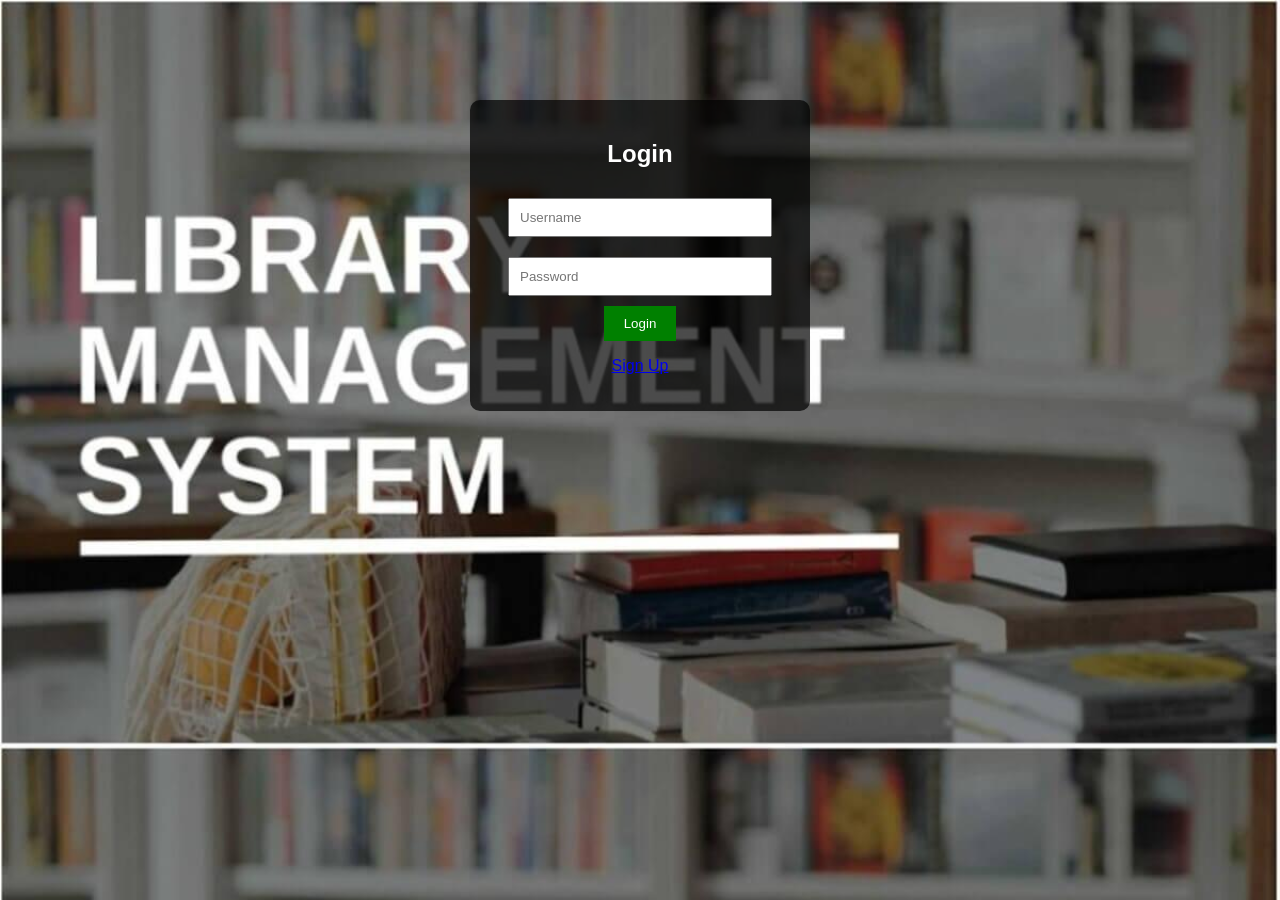
<file: index.html>
<!DOCTYPE html>
<html>
<head>
    <title>Login</title>
    <link rel="stylesheet" href="style.css">
</head>
<body>

<div class="box">
    <h2>Login</h2>
    <input type="text" placeholder="Username"><br>
    <input type="password" placeholder="Password"><br>
    <button onclick="location.href='dashboard.html'">Login</button>
    <p><a href="signup.html">Sign Up</a></p>
</div>

</body>
</html>
</file>
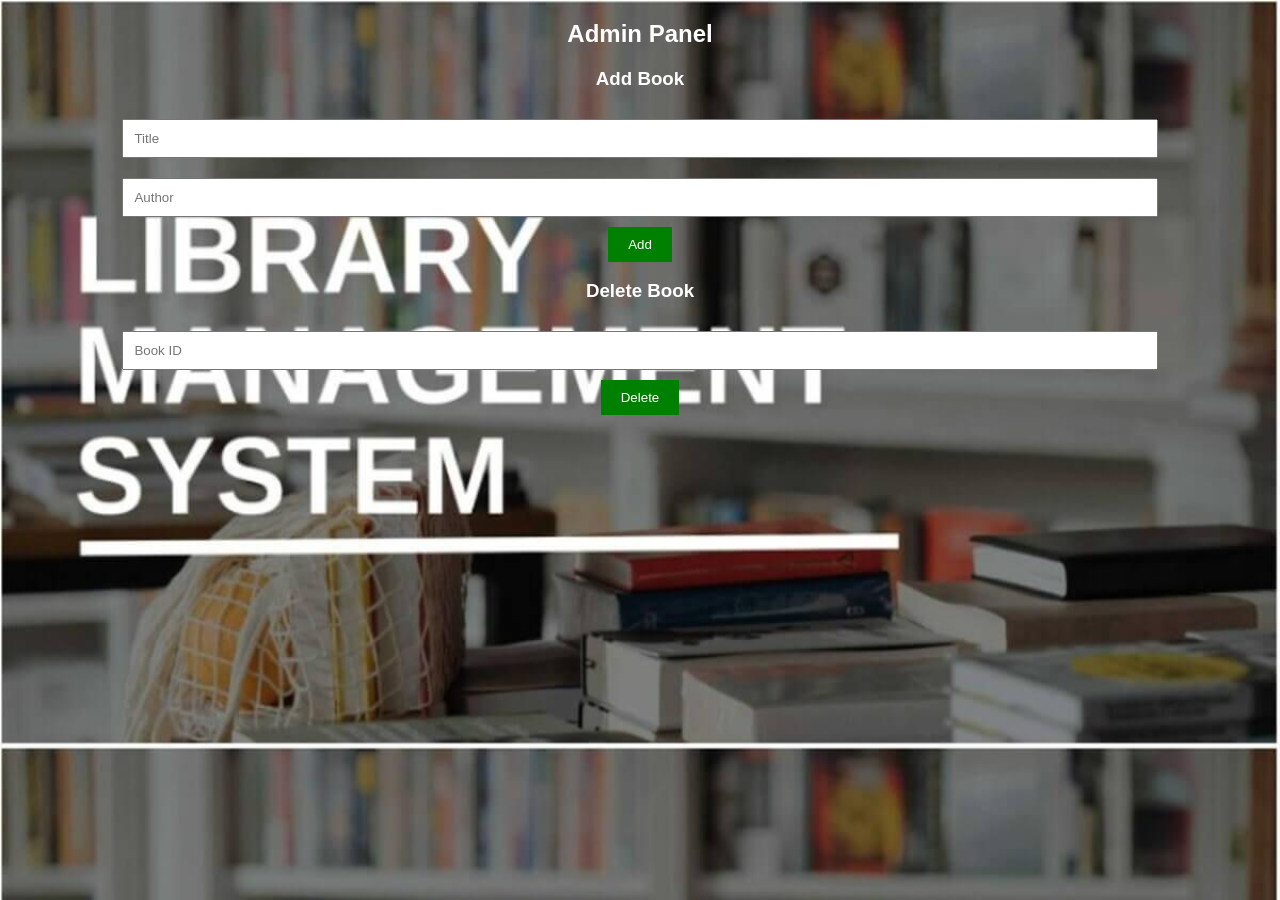
<file: admin.html>
<!DOCTYPE html>
<html>
<head>
    <title>Admin Panel</title>
    <link rel="stylesheet" href="style.css">
</head>
<body>

<h2>Admin Panel</h2>

<h3>Add Book</h3>
<input type="text" placeholder="Title"><br>
<input type="text" placeholder="Author"><br>
<button>Add</button>

<h3>Delete Book</h3>
<input type="text" placeholder="Book ID"><br>
<button>Delete</button>

</body>
</html>
</file>
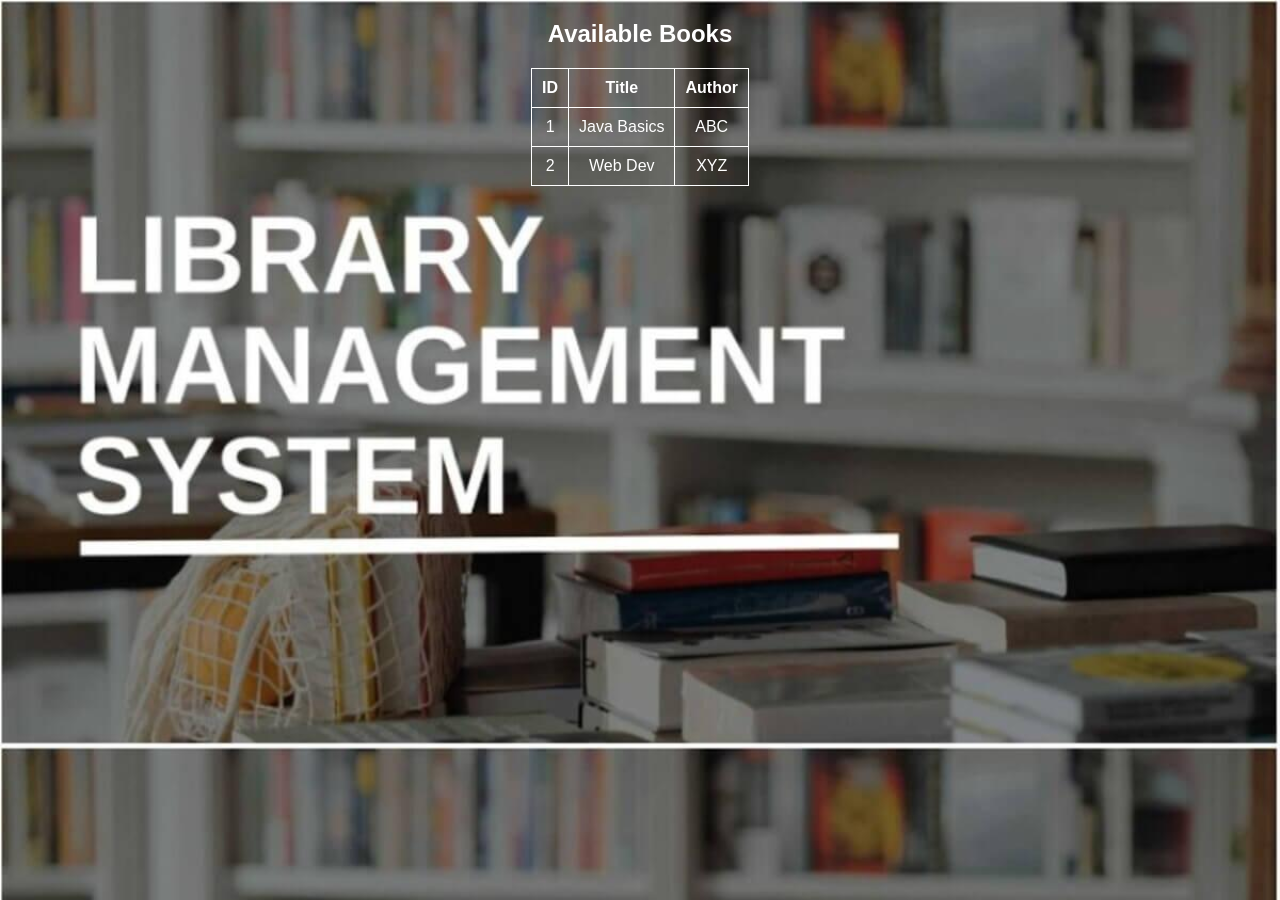
<file: books.html>
<!DOCTYPE html>
<html>
<head>
    <title>Books</title>
    <link rel="stylesheet" href="style.css">
</head>
<body>

<h2>Available Books</h2>

<table>
<tr>
    <th>ID</th>
    <th>Title</th>
    <th>Author</th>
</tr>

<tr>
    <td>1</td>
    <td>Java Basics</td>
    <td>ABC</td>
</tr>

<tr>
    <td>2</td>
    <td>Web Dev</td>
    <td>XYZ</td>
</tr>

</table>

</body>
</html>
</file>
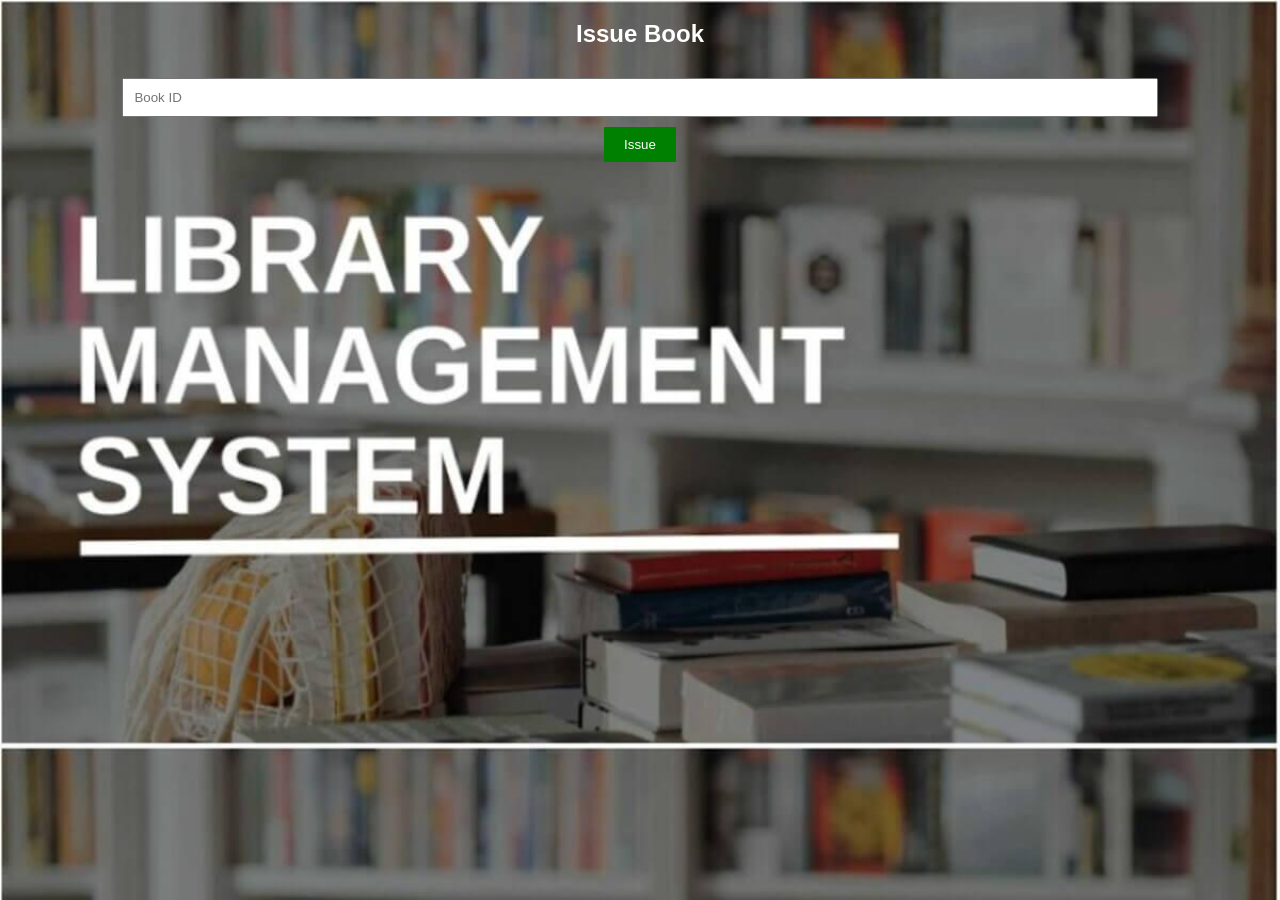
<file: issue.html>
<!DOCTYPE html>
<html>
<head>
    <title>Issue Book</title>
    <link rel="stylesheet" href="style.css">
</head>
<body>

<h2>Issue Book</h2>

<input type="text" placeholder="Book ID"><br>
<button>Issue</button>

</body>
</html>
</file>
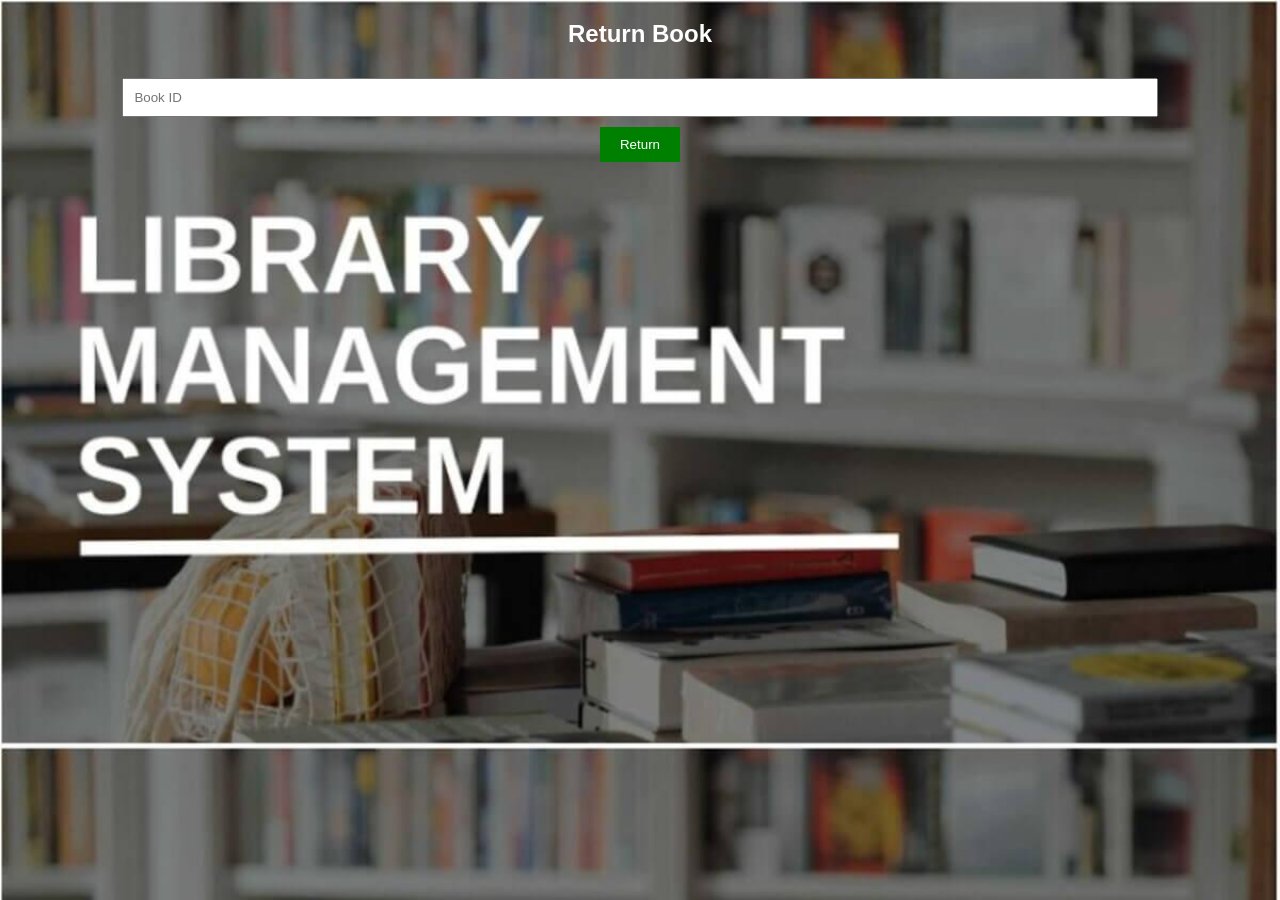
<file: return.html>
<!DOCTYPE html>
<html>
<head>
    <title>Return Book</title>
    <link rel="stylesheet" href="style.css">
</head>
<body>

<h2>Return Book</h2>

<input type="text" placeholder="Book ID"><br>
<button>Return</button>

</body>
</html>
</file>
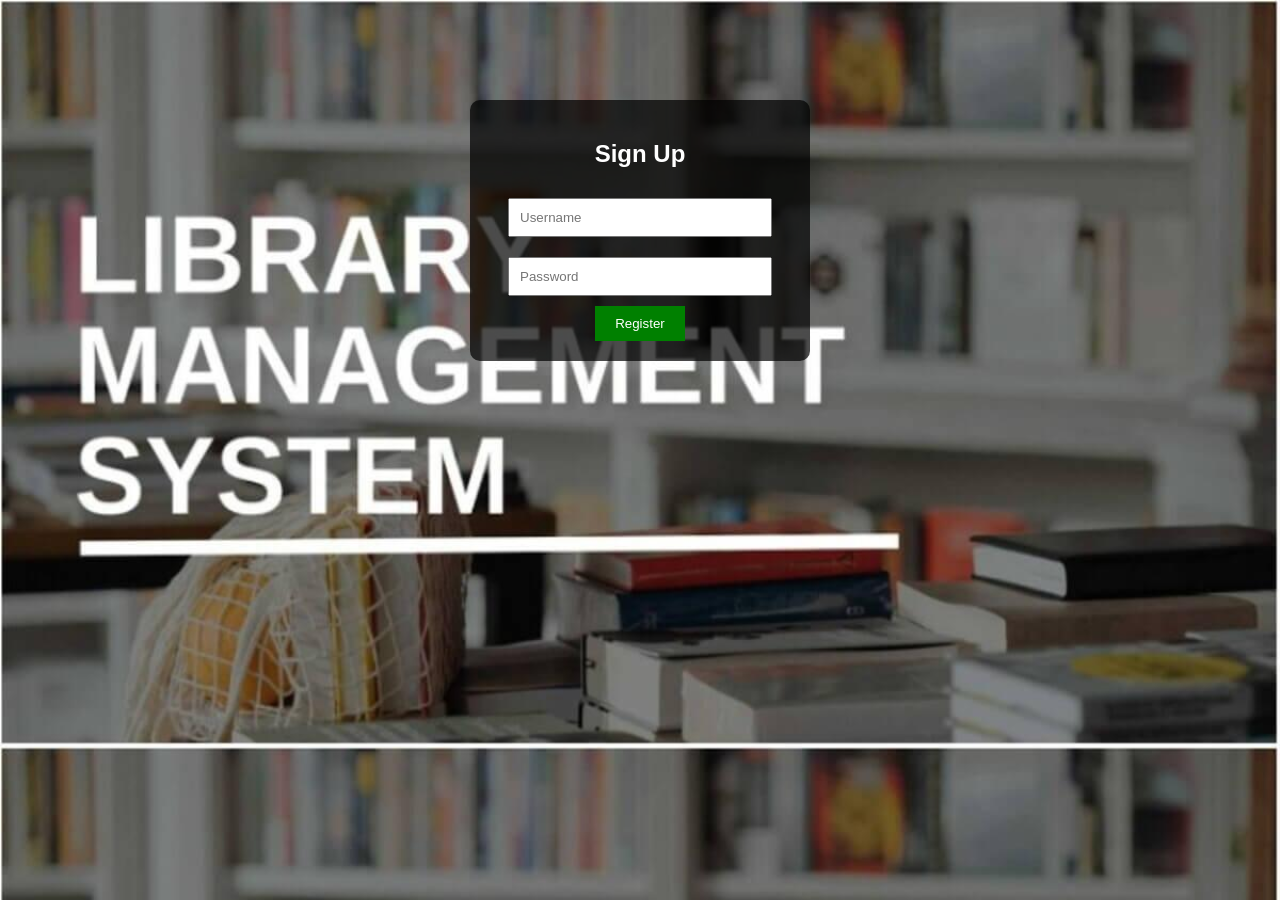
<file: signup.html>
<!DOCTYPE html>
<html>
<head>
    <title>Sign Up</title>
    <link rel="stylesheet" href="style.css">
</head>
<body>

<div class="box">
    <h2>Sign Up</h2>
    <input type="text" placeholder="Username"><br>
    <input type="password" placeholder="Password"><br>
    <button>Register</button>
</div>

</body>
</html>
</file>
<file: style.css>
body {
    font-family: Arial;
    background-image: url('library.jpg');
    background-size: cover;
    color: white;
    text-align: center;
}

.box {
    background: rgba(0,0,0,0.7);
    padding: 20px;
    width: 300px;
    margin: 100px auto;
    border-radius: 10px;
}

input {
    margin: 10px;
    padding: 10px;
    width: 80%;
}

button {
    padding: 10px 20px;
    background: green;
    color: white;
    border: none;
}

.menu a {
    display: block;
    margin: 10px;
    color: yellow;
    text-decoration: none;
}

table {
    margin: auto;
    border-collapse: collapse;
}

th, td {
    border: 1px solid white;
    padding: 10px;
}
</file>
